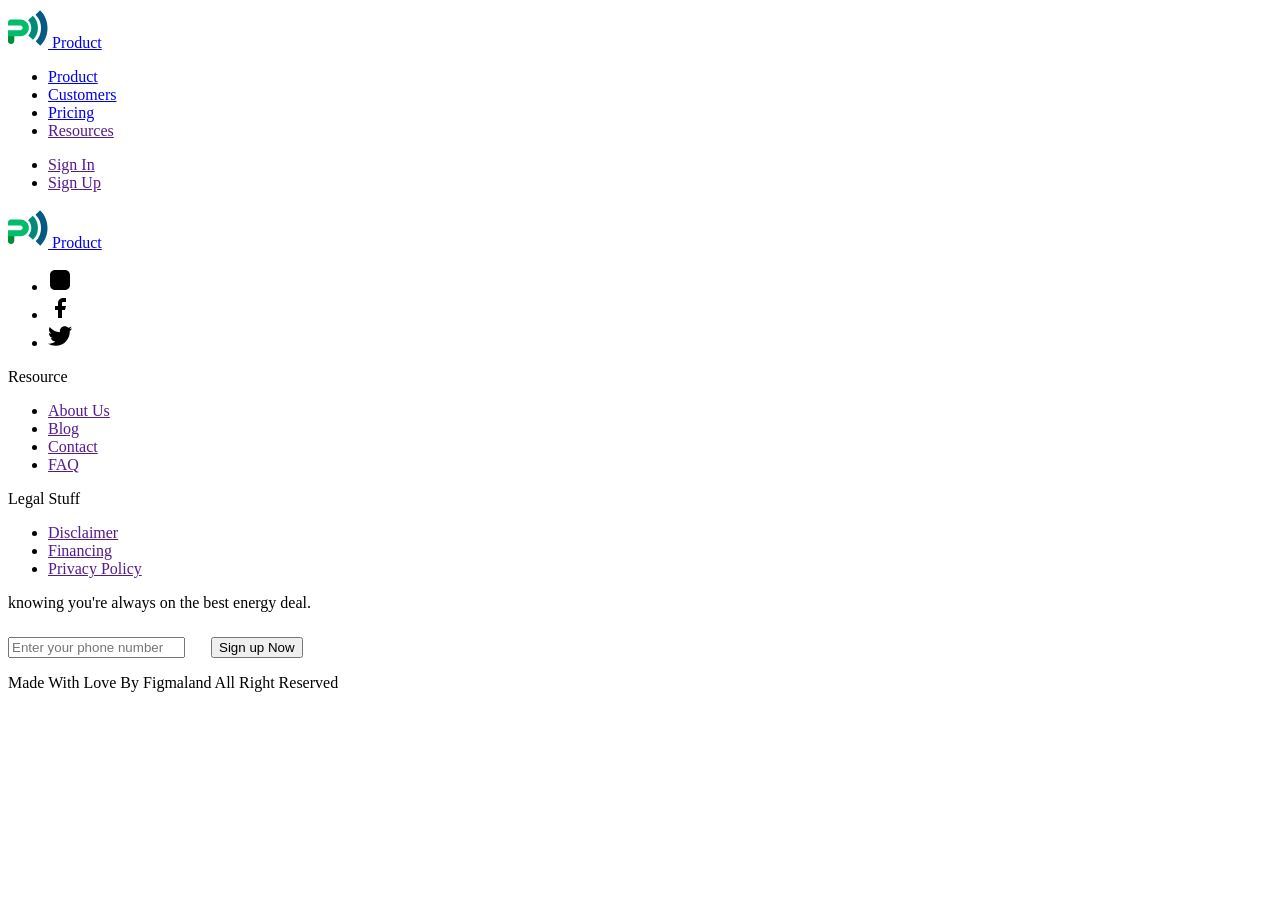
<file: customers.html>
<!DOCTYPE html>
<html lang="en">
<head>
    <meta charset="UTF-8">
    <meta name="viewport" content="width=device-width, initial-scale=1.0">
    <title>Customers</title>
</head>
<body>
    <header>
        <a href="index.html"> <svg width="40" height="40">
                <use href="./images/icons.svg#logo"></use>
            </svg> Product</a>


        <nav>
            <ul>
                <li><a href="./index.html">Product</a></li>
                <li><a href="./customers.html">Customers</a></li>
                <li><a href="./pricing.html">Pricing</a></li>
                <li><a href="">Resources</a></li>
            </ul>
        </nav>
        <ul>
            <li><a href="">Sign In </a></li>
            <li><a href="">Sign Up</a></li>
        </ul>
    </header>
    
    



    <footer>

        <a href="index.html"> <svg width="40" height="40">
                <use href="./images/icons.svg#logo"></use>
            </svg> Product</a>
        <ul>
            <li><a href="" target="_blank" rel="nofollow noopener noreferrer"> <svg class="icon-ft" width="24"
                        height="24">
                        <use href="./images/icons.svg#instagram"></use>
                    </svg> </a></li>
            <li><a href="" target="_blank" rel="nofollow noopener noreferrer"><svg class="icon-ft" width="24"
                        height="24">
                        <use href="./images/icons.svg#facebook"></use>
                    </svg></a></li>
            <li><a href="" target="_blank" rel="nofollow noopener noreferrer"><svg class="icon-ft" width="24"
                        height="24">
                        <use href="./images/icons.svg#twitter"></use>
                    </svg></a></li>
        </ul>
        <p>Resource</p>
        <ul>
            <li><a href="">About Us</a></li>
            <li><a href="">Blog</a></li>
            <li><a href="">Contact</a></li>
            <li><a href="">FAQ</a></li>
        </ul>
        <p>Legal Stuff</p>
        <ul>
            <li><a href="">Disclaimer</a></li>
            <li><a href="">Financing</a></li>
            <li><a href="">Privacy Policy</a></li>
        </ul>
        <p>knowing you're always on the best energy deal. </p>
        <form>
            <div class="tel-inp">
                <input type="tel" name="tel" id="tel" placeholder="Enter your phone number">
                <svg class="mod-ic" width="18" height="24">
                    <use href="./images/icons.svg#mobile-screen"></use>
                  </svg>
                  <button type="button">Sign up Now</button>
        </form>
        <p>Made With Love By Figmaland All Right Reserved 
        </p>
    </footer>
</body>
</html>
</file>
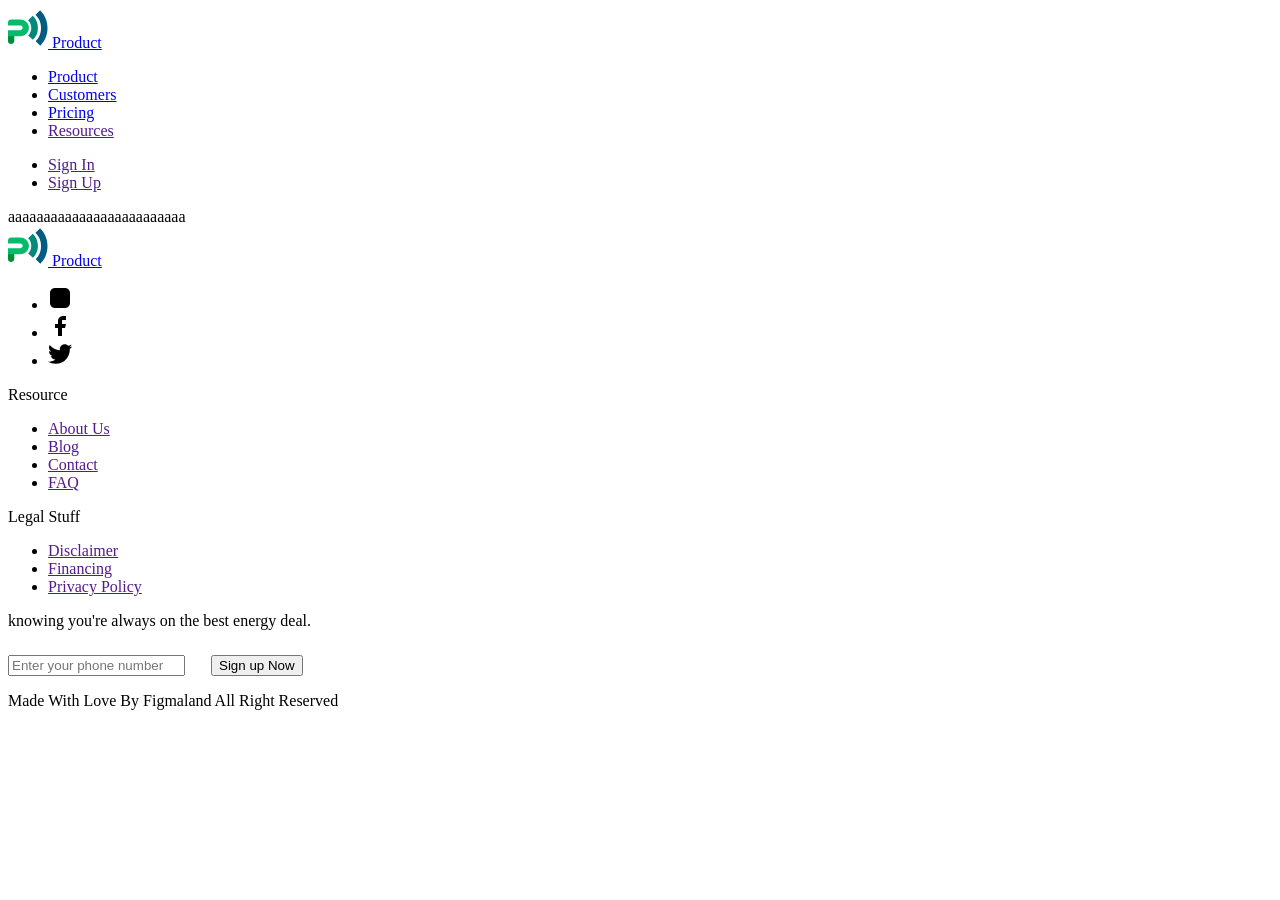
<file: pricing.html>
<!DOCTYPE html>
<html lang="en">
<head>
    <meta charset="UTF-8">
    <meta name="viewport" content="width=device-width, initial-scale=1.0">
    <title>Document</title>
</head>
<body>
    <header>
        <a href="index.html"> <svg width="40" height="40">
                <use href="./images/icons.svg#logo"></use>
            </svg> Product</a>


        <nav>
            <ul>
                <li><a href="./index.html">Product</a></li>
                <li><a href="./customers.html">Customers</a></li>
                <li><a href="./pricing.html">Pricing</a></li>
                <li><a href="">Resources</a></li>
            </ul>
        </nav>
        <ul>
            <li><a href="">Sign In </a></li>
            <li><a href="">Sign Up</a></li>
        </ul>
    </header>
    
    <main>aaaaaaaaaaaaaaaaaaaaaaaaa</main>

    <footer>

        <a href="index.html"> <svg width="40" height="40">
                <use href="./images/icons.svg#logo"></use>
            </svg> Product</a>
        <ul>
            <li><a href="" target="_blank" rel="nofollow noopener noreferrer"> <svg class="icon-ft" width="24"
                        height="24">
                        <use href="./images/icons.svg#instagram"></use>
                    </svg> </a></li>
            <li><a href="" target="_blank" rel="nofollow noopener noreferrer"><svg class="icon-ft" width="24"
                        height="24">
                        <use href="./images/icons.svg#facebook"></use>
                    </svg></a></li>
            <li><a href="" target="_blank" rel="nofollow noopener noreferrer"><svg class="icon-ft" width="24"
                        height="24">
                        <use href="./images/icons.svg#twitter"></use>
                    </svg></a></li>
        </ul>
        <p>Resource</p>
        <ul>
            <li><a href="">About Us</a></li>
            <li><a href="">Blog</a></li>
            <li><a href="">Contact</a></li>
            <li><a href="">FAQ</a></li>
        </ul>
        <p>Legal Stuff</p>
        <ul>
            <li><a href="">Disclaimer</a></li>
            <li><a href="">Financing</a></li>
            <li><a href="">Privacy Policy</a></li>
        </ul>
        <p>knowing you're always on the best energy deal. </p>
        <form>
            <div class="tel-inp">
                <input type="tel" name="tel" id="tel" placeholder="Enter your phone number">
                <svg class="mod-ic" width="18" height="24">
                    <use href="./images/icons.svg#mobile-screen"></use>
                  </svg>
                  <button type="button">Sign up Now</button>
        </form>
        <p>Made With Love By Figmaland All Right Reserved 
        </p>
    </footer>
</body>
</html>
</file>
